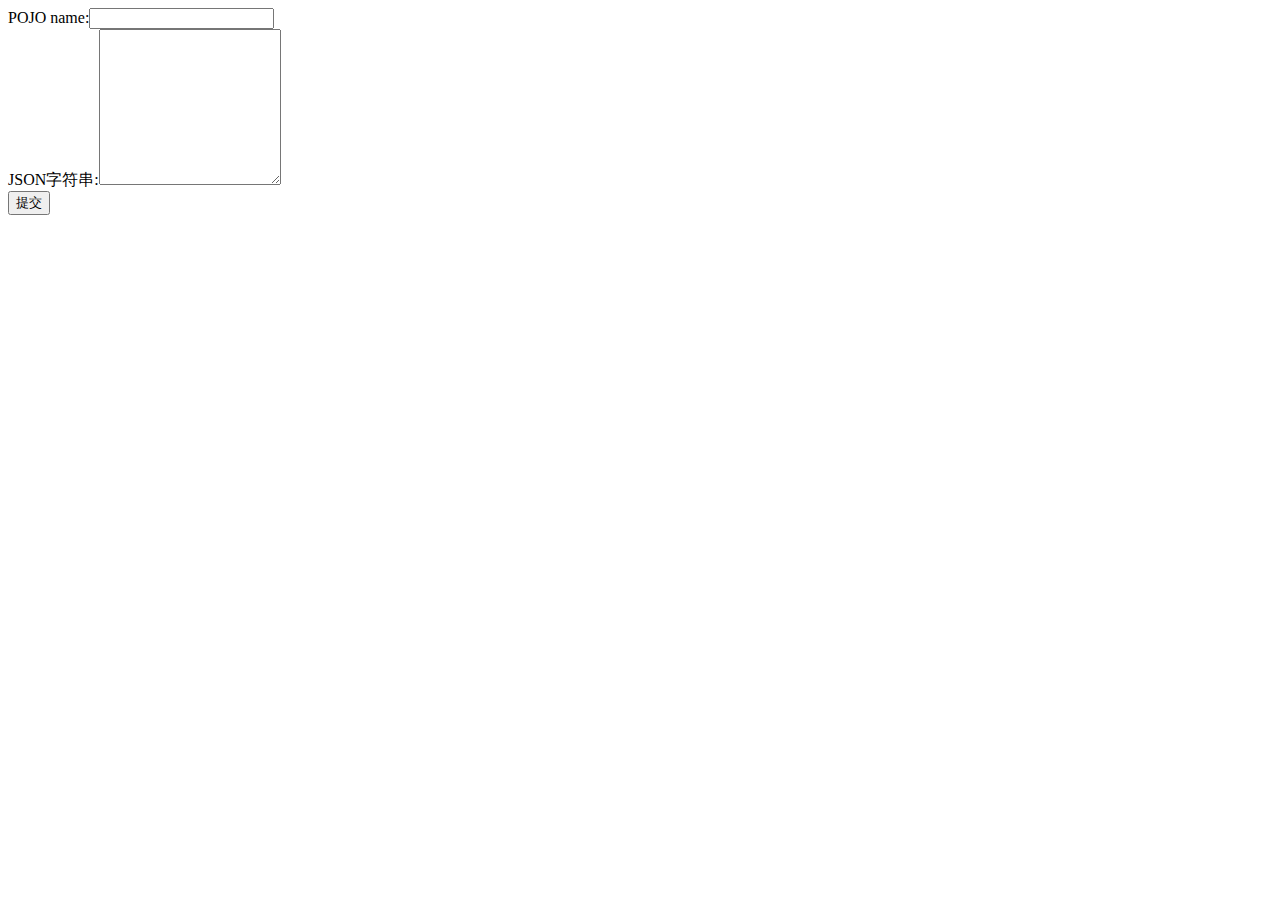
<file: WebRoot/index.html>
<!DOCTYPE html>
<html>
<head>
<meta charset="UTF-8">
<title>上传文件</title>
</head>
<body>

 	<!-- <form action="group/add" method="POST" enctype="multipart/form-data">
		<input type="hidden" name="token" value="6_Test"><br /> <input
			type="text" name="name" /><br /> <input type="text" name="intro" /><br />
		<input type="file" name="filename" /><br /> <input type="submit"
			value="提交" /><br />
	</form> -->
	
	<form action="parse" method="POST">
		<label>POJO name:</label><input type="text" name="tableName"/><br />
		<label>JSON字符串:</label><textarea rows="10" cols="20" name="json"></textarea><br />
		<input type="submit" value="提交" /><br />
	</form>
</body>
</html>
</file>
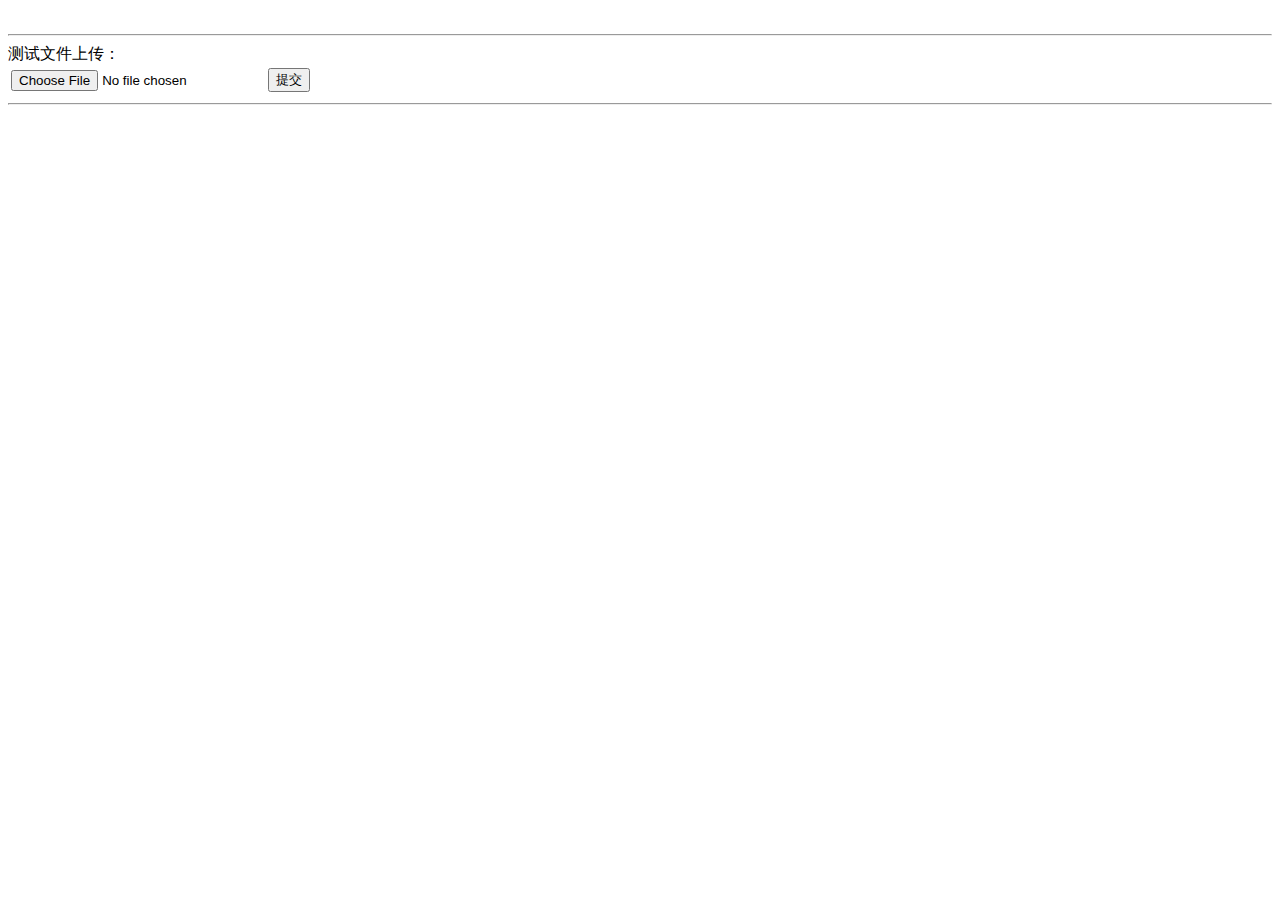
<file: WebRoot/web/test.html>
<!DOCTYPE html>
<html>
<head>
<meta charset="UTF-8">
<title>测试页面</title>
</head>
<body>
	<br />
	<hr />
	测试文件上传：
	<form action="uploadFiles" method="post"
		enctype="multipart/form-data">
		<table>
			<tr>
				<th><input type="file" name=file/></th>
				<th><input type="submit" value="提交"></th>
			</tr>
		</table>
	</form>
	<hr>
</body>
</html>
</file>
